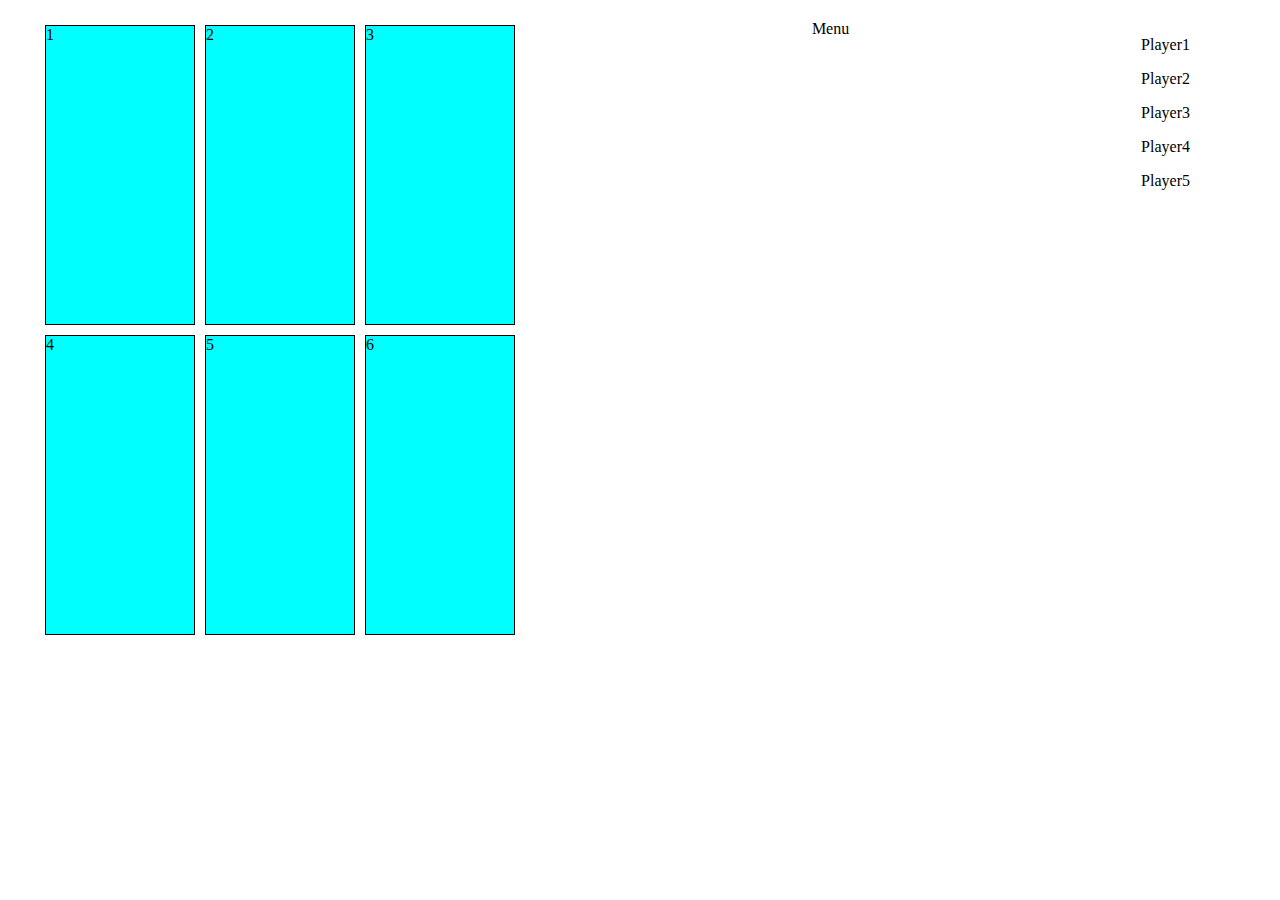
<file: index.html>
<!DOCTYPE html>
<html lang="en">
  <head>
    <meta charset="UTF-8" />
    <meta name="viewport" content="width=device-width, initial-scale=1.0" />
    <link rel="stylesheet" href="styles.css" />
    <title>CV Page</title>
  </head>
  <body>
    <div class="container">
      <div class="cards__field">
        <div class="cards1">
          <div class="cards">1</div>
          <div class="cards">2</div>
          <div class="cards">3</div>
        </div>
        <div class="cards2">
          <div class="cards">4</div>
          <div class="cards">5</div>
          <div class="cards">6</div>
        </div>
      </div>
      <div class="menu">Menu</div>
      <div class="leaders">
       <p>Player1</p>
       <p>Player2</p>
       <p>Player3</p>
       <p>Player4</p>
       <p>Player5</p>
      </div>
    </div>

    <script src="script.js"></script>
  </body>
</html>
</file>
<file: styles.css>
* {
  box-sizing: border-box;
}

body {
  padding: 0;
  margin: 0;
}

.container {
  display: flex;
  max-width: 1200px;
  height: auto;
  /* border: 1px solid black; */
  margin: 0 auto;
  justify-content: space-between;
  padding-top: 20px;
}
/* .container__wrapper {
  display: flex;
  width: 100%;
} */
.cards__field {
}
.cards1 {
  display: flex;
}
.cards {
  margin: 5px;
  width: 150px;
  height: 300px;
  background-color: aqua;
  border: 1px solid black;
}
.cards2 {
  display: flex;
}
.menu {
}
.leaders {
  margin-right: 50px;
}

.cards:hover {
  scale: 1.02;
  border: 2px solid blue;
}
</file>
